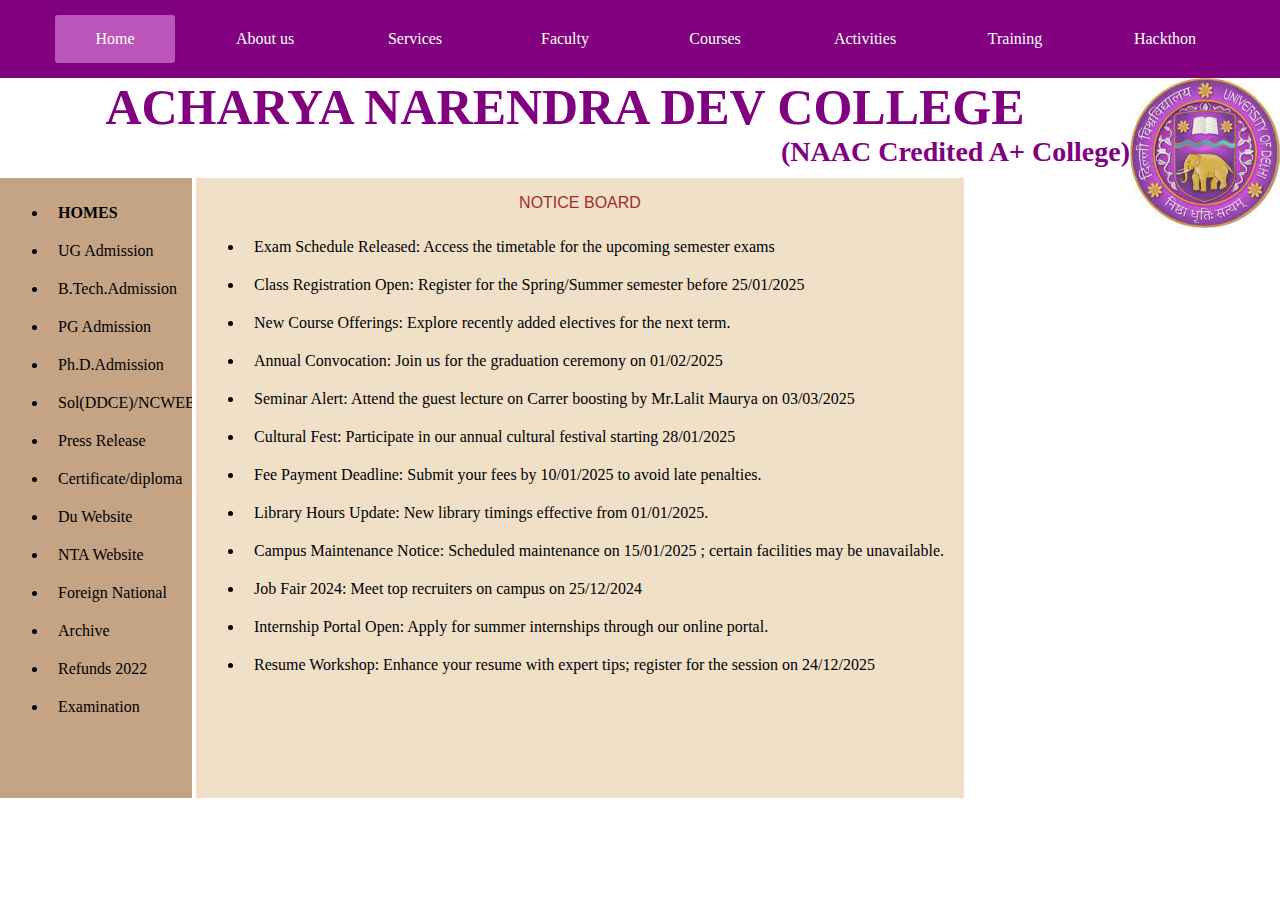
<file: index.html>
<!DOCTYPE html>
<html>
    <head>
        <title>Sample website for ANDC</title>
        <link rel="stylesheet" href="clg.css">
    </head>
<body>
<div class="menu-bar">
	<ul>
		<li class="active"><a href="#">Home</a></li>
		<li><a href="#">About us</a><i class="fa-solid fa-house"></i>
			<div class="sub-menu1">
				<ul>
					<li><a href="#">Mission</a></li>
					<li><a href="#">Vision</a>
						<div class="sub-menu2">
							<ul>
								<li><a href="#">Activity</a></li>
								<li><a href="#">Rank</a></li>
								<li><a href="#">Test series</a></li>
								<li><a href="#">Rank Improve</a></li>
							</ul>
						</div>
					</li>
					<li><a href="#">Team</a></li>
				</ul>
			</div>
		</li>
		<li><a href="#">Services</a></li>
		<li><a href="#">Faculty</a></li>
		<li><a href="#">Courses</a></li>
		<li><a href="#">Activities</a></li>
		<li><a href="#">Training</a></li>
		<li><a href="#">Hackthon</a></li>
	</ul>
</div>
<div class="clgname">
		<img src="Logo.jpeg">
		<h1><center><b>ACHARYA NARENDRA DEV COLLEGE</b></center></h1>
		<p><b>(NAAC Credited A+ College)</b></p>
</div> 
<div class="bottomPart">
	<iframe src="Attachment 1.html" height="620" width="15%" title="Iframe Example" class="frame"></iframe>
	<iframe src="Attachment 2.html" height="620" width="60%" title="Iframe Example" class="frame"></iframe>
</div>
</body>
</html>
<style>


</style>
</file>
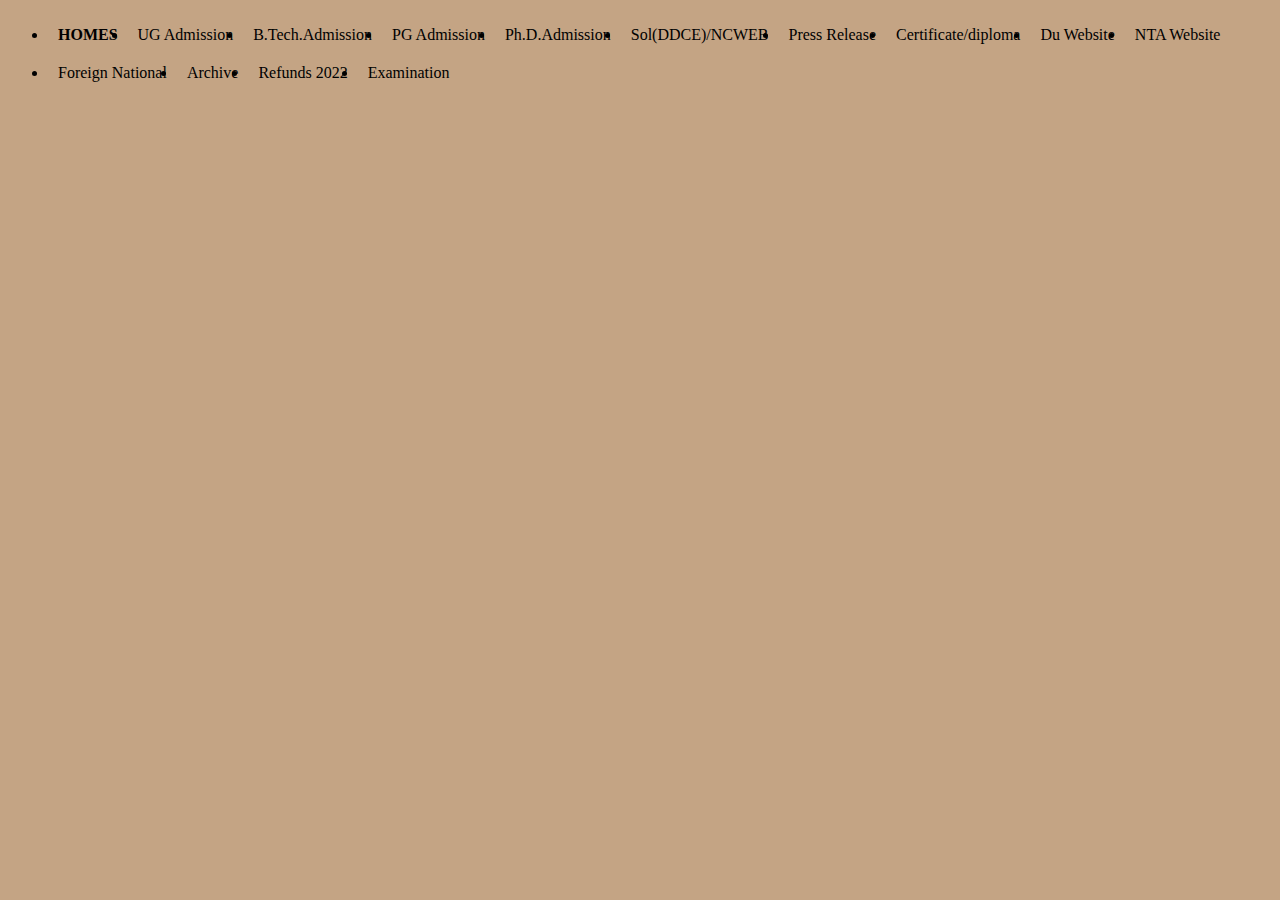
<file: Attachment 1.html>
<!Doctype html>
<html>
<ul>
	<li><b>HOMES</b></li>
	<li>UG Admission</li>
	<li>B.Tech.Admission</li>
	<li>PG Admission</li>
	<li>Ph.D.Admission</li>
	<li>Sol(DDCE)/NCWEB</li>
	<li>Press Release</li>
	<li>Certificate/diploma</li>
	<li>Du Website</li>
	<li>NTA Website</li>
	<li>Foreign National</li>
	<li>Archive</li>
	<li>Refunds 2022</li>
	<li>Examination</li>
</ul>




</html>
<style>
*{	background-color:#c4a484;
}
li{ float:left;
	padding:10px;
}

</style>
</file>
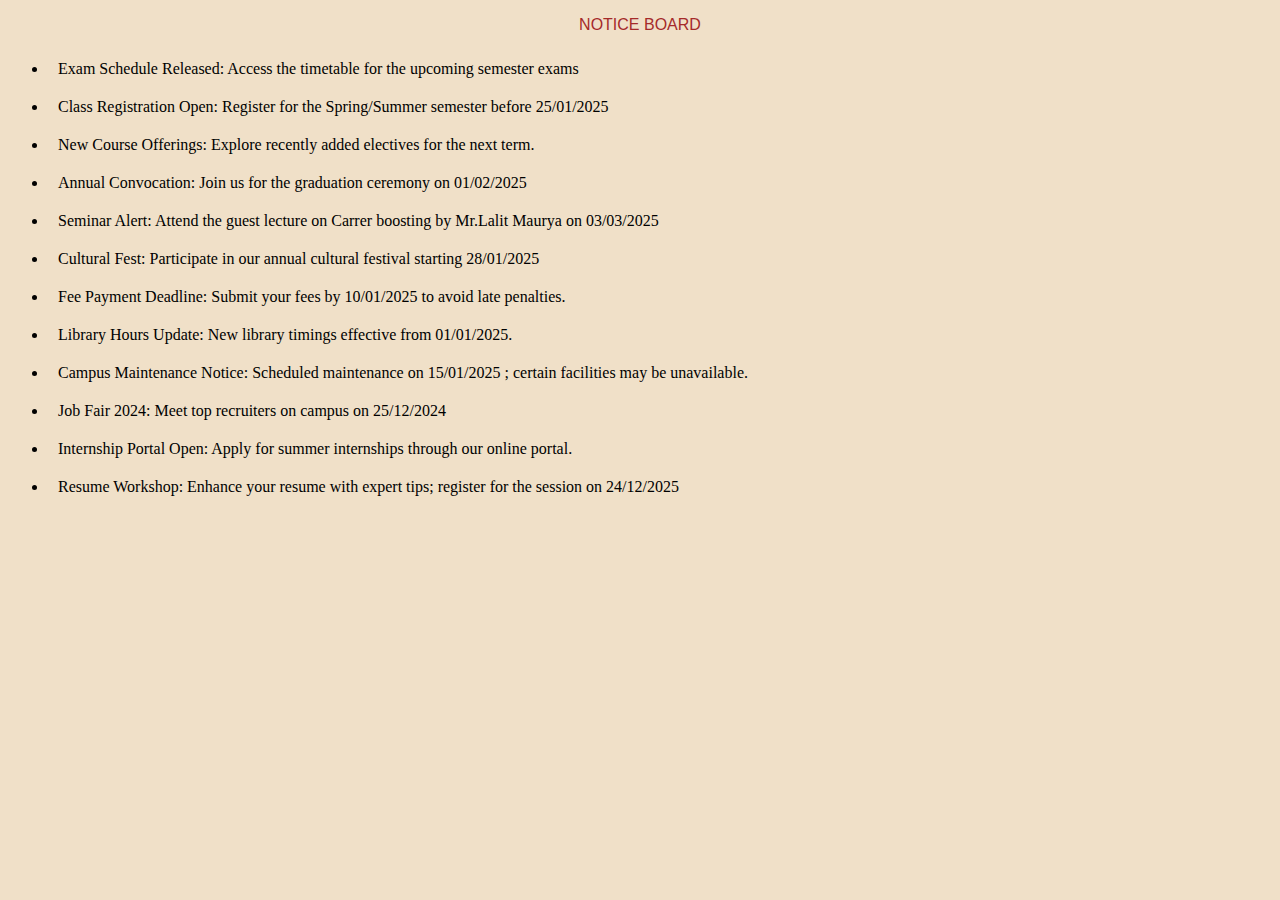
<file: Attachment 2.html>
<!Doctype html>
<html>
    <div class="header">
        <p>NOTICE BOARD</p>
    </div>
    <div>
        <ul>
            <li>Exam Schedule Released: Access the timetable for the upcoming semester exams</li>
            <li>Class Registration Open: Register for the Spring/Summer semester before 25/01/2025</li>
            <li>New Course Offerings: Explore recently added electives for the next term.</li>
            <li>Annual Convocation: Join us for the graduation ceremony on 01/02/2025</li>
            <li>Seminar Alert: Attend the guest lecture on Carrer boosting by Mr.Lalit Maurya on 03/03/2025</li>
            <li>Cultural Fest: Participate in our annual cultural festival starting 28/01/2025</li>
            <li>Fee Payment Deadline: Submit your fees by 10/01/2025 to avoid late penalties.</li>
            <li>Library Hours Update: New library timings effective from 01/01/2025.</li>
            <li>Campus Maintenance Notice: Scheduled maintenance on 15/01/2025 ; certain facilities may be unavailable.</li>
            <li>Job Fair 2024: Meet top recruiters on campus on 25/12/2024</li>
            <li>Internship Portal Open: Apply for summer internships through our online portal.</li>
            <li>Resume Workshop: Enhance your resume with expert tips; register for the session on 24/12/2025</li>
        </ul>
    </div>
</html>
<style>
    *{
        background-color: rgb(240, 224, 200);
    }
    p{
        text-align: center;
        color:brown;
        font-family:'Franklin Gothic Medium', 'Arial Narrow', Arial, sans-serif;
    }
    li{
        padding: 10px;
    }
</style>
</file>
<file: clg.css>
.clgname{	height:100px;
	width:100%;
	background-color:#fff;
	color:purple;
	float:center;
}
.clgname img{ 	float:right;
	height:150px;
	width:150px;
}
.clgname h1{	font-size:50px;
}
.clgname p{	float:right;
	font-size:28px;
}
.bottomPart{
	height: 620px;
}
.frame{
	padding: 0%;
	border:0px solid black;
	display: inline-block;
}

*{
        padding:0;
        margin:0;
        box-sizing:border-box;
    }
    .menu-bar{
        background:purple;
        text-align:center;
    }
    .menu-bar ul{
        display: inline-flex;
        list-style:none;
        color:#fff;
    }
    .menu-bar ul li{
        width:120px;
        margin:15px;
        padding: 15px;
    }
    .menu-bar ul li a{
        color:#fff;
        text-decoration: none;
    }
    .active , .menu-bar ul li:hover{
        background:rgb(186, 85, 186);
        border-radius: 3px;
    }
    .sub-menu1{
        display: none;
    }
    .menu-bar ul li:hover .sub-menu1{
        display:block;
        position: absolute;
        background-color:purple;
        margin-top: 15px;
        margin-left: -15px;
    }
    .menu-bar ul li:hover .sub-menu1 ul{
        display: block;
        margin:10px;
    }
    .menu-bar ul li:hover .sub-menu1 ul li{
        width:150px;   
        padding: 10px;
        border-bottom: 1px dotted #fff;
        background: transparent;
        border-radius: 0;
        text-align: left;
    }
    .menu-bar ul li:hover .sub-menu1 ul li:last-child{
        border-bottom: none;
    }
    .menu-bar ul li:hover .sub-menu1 ul li a:hover{
        color:yellow;
    }
    .sub-menu2{
        display: none;
    }
    .menu-bar ul li:hover .sub-menu1 ul li:hover .sub-menu2{
        background-color:purple;
        display:block;
        position: absolute;
        background-color: purple;
        margin-top: 10px;
        margin-left: 110px;
    }
    .menu-bar ul li:hover .sub-menu1 ul li:hover .sub-menu2 ul{
        display: block;
        margin:10px;
    }
    .menu-bar ul li:hover .sub-menu1 ul li:hover .sub-menu2 ul li{
        width:150px;   
        padding: 10px;
        border-bottom: 1px dotted #fff;
        background: transparent;
        border-radius: 0;
        text-align: right;
    }
    .menu-bar ul li:hover .sub-menu1 ul li:hover .sub-menu2 ul li:last-child{
        border-bottom: none;
    }
</file>
